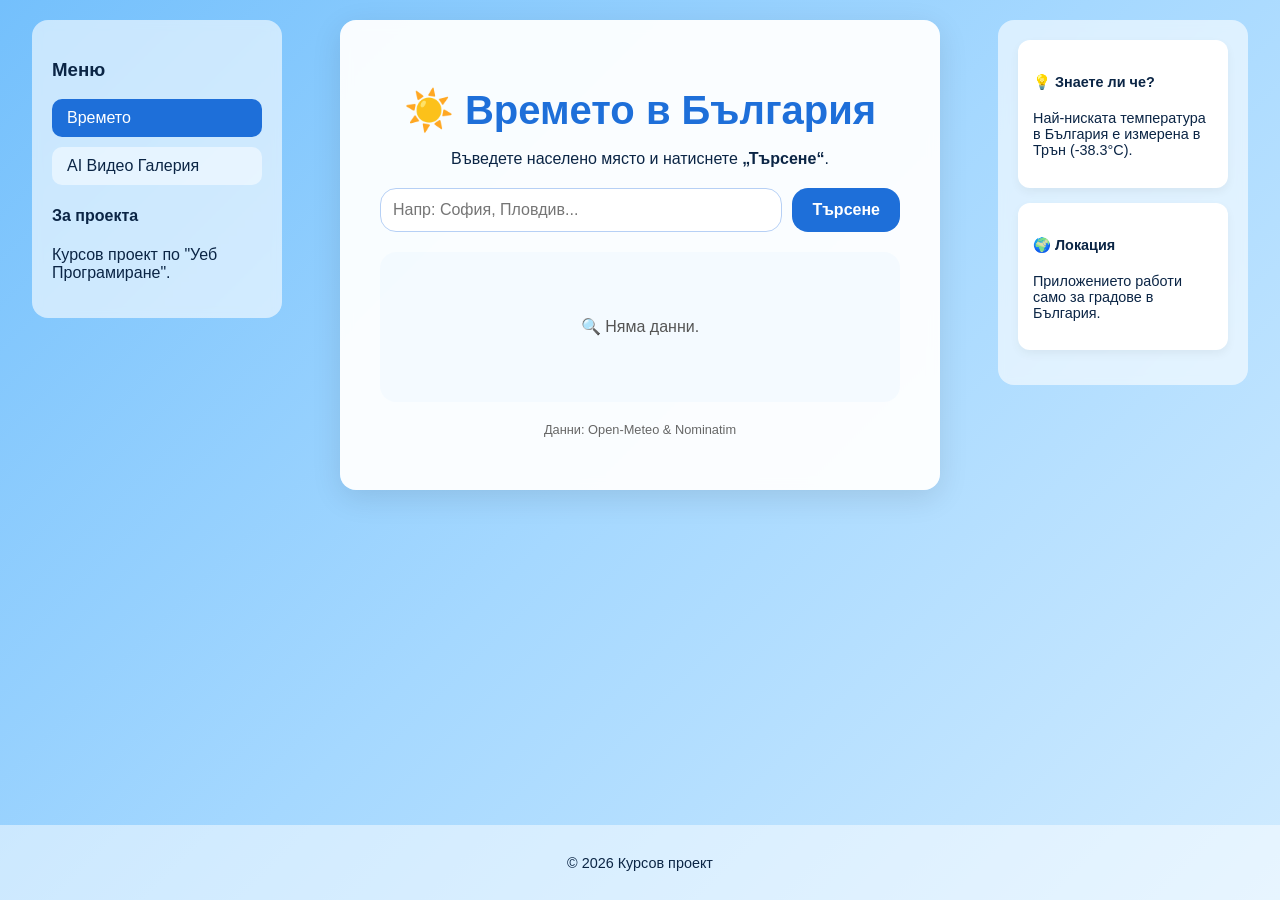
<file: index.html>
<!doctype html>
<html lang="bg">
<head>
  <meta charset="utf-8" />
  <meta name="viewport" content="width=device-width,initial-scale=1" />
  <title>Времето в България</title>
  <link rel="stylesheet" href="styles.css" />
  <link rel="icon" type="image/png" href="assets/cloudy.png">
</head>

<body>
  <div class="page-layout">
    <aside class="sidebar-left" id="side-menus">

      <nav class="vertical-nav">
        <h3>Меню</h3>
        <ul>
          <li><a href="index.html" class="nav-item active">Времето</a></li>
          <li><a href="gallery.html" class="nav-item">AI Видео Галерия</a></li>
        </ul>
      </nav>

      <div class="info-box">
        <h4>За проекта</h4>
        <p>Курсов проект по "Уеб Програмиране".</p>
      </div>

    </aside>

    <main class="main-content" role="main">
      <div class="weather-app-container">
        <header class="app-header">
          <h1 id="main-title">☀️ Времето в България</h1>
          <p>Въведете населено място и натиснете <strong>„Търсене“</strong>.</p>
        </header>

        <section class="controls" aria-label="Търсене на населено място">
          <input id="place-input" type="text" placeholder="Напр: София, Пловдив..." lang="bg" />
          <button id="search-btn" type="button">Търсене</button>
        </section>

        <section id="output" class="result" aria-live="polite">
          <div id="placeholder" class="meta">🔍 Няма данни.</div>

          <article id="weather-card" style="display:none;">
            <h2 id="place-name"></h2>
            <p class="meta" id="coords"></p>
            <p id="current-weather" class="weather-value"></p>
            <ul id="more-info" class="meta"></ul>
          </article>

          <div id="error" class="error" role="alert" style="display:none;"></div>
        </section>

        <footer class="app-footer">
          <p>Данни: Open-Meteo & Nominatim</p>
        </footer>

      </div>
    </main>

    <aside class="sidebar-right" id="side-info">

      <div class="info-card">
        <h4>💡 Знаете ли че?</h4>
        <p>Най-ниската температура в България е измерена в Трън (-38.3°C).</p>
      </div>

      <div class="info-card">
        <h4>🌍 Локация</h4>
        <p>Приложението работи само за градове в България.</p>
      </div>

    </aside>
  </div>

  <footer class="site-footer">
    <p>&copy; 2026 Курсов проект </p>
  </footer>

  <script src="index.js"></script>
  <script src="ui.js"></script>

  <button class="mobile-menu-toggle" aria-controls="side-menus" aria-label="Меню" aria-expanded="false">☰</button>
  <button class="mobile-info-toggle" aria-controls="side-info" aria-label="Информация" aria-expanded="false">ℹ️</button>
  <div class="backdrop" hidden></div>

</body>
</html>
</file>
<file: styles.css>
:root {
  --bg-gradient: linear-gradient(135deg, #74c0fc, #a5d8ff, #d0ebff);
  --accent-color: #1e6fd9;
  --accent-hover: #1255aa;
  --text-dark: #0b2545;
  --text-light: #ffffff;
  --card-bg: rgba(255, 255, 255, 0.95);
  --glass-bg: rgba(255, 255, 255, 0.6);
  --shadow: 0 8px 30px rgba(0, 0, 0, 0.1);
  --radius: 16px;
  --transition: all 0.3s ease;
}

*,
*::before,
*::after {
  box-sizing: border-box;
}

html,
body {
  overflow-x: hidden;
}

body {
  font-family: "Segoe UI", Roboto, Arial, sans-serif;
  background: var(--bg-gradient);
  min-height: 100vh;
  margin: 0;
  display: flex;
  flex-direction: column;
  color: var(--text-dark);
  animation: fadeIn 1s ease forwards;
}

.page-layout {
  display: grid;
  grid-template-columns: 1fr;
  gap: 20px;
  width: 95%;
  max-width: 1400px;
  margin: 20px auto;
  flex: 1;
}

.sidebar-left,
.sidebar-right {
  display: none;
}

.site-header {
  background: var(--card-bg);
  padding: 10px 20px;
  box-shadow: 0 2px 10px rgba(0, 0, 0, 0.05);
}

.mobile-nav ul {
  list-style: none;
  padding: 0;
  margin: 0;
  display: flex;
  justify-content: center;
  gap: 20px;
}

.mobile-nav a {
  text-decoration: none;
  color: var(--accent-color);
  font-weight: bold;
}

.weather-app-container {
  background: var(--card-bg);
  border-radius: var(--radius);
  box-shadow: var(--shadow);
  padding: 30px;
  text-align: center;
  backdrop-filter: blur(6px);
  transition: var(--transition);
  margin: 0 auto;
  width: 100%;
  max-width: 600px;
}

.weather-app-container:hover {
  transform: translateY(-2px);
  box-shadow: 0 12px 36px rgba(0, 0, 0, 0.15);
}

header h1 {
  font-size: 2rem;
  margin-bottom: 5px;
  color: var(--accent-color);
}

.controls {
  display: flex;
  gap: 10px;
  margin: 20px 0;
}

input[type="text"] {
  flex: 1;
  padding: 12px;
  font-size: 1rem;
  border-radius: var(--radius);
  border: 1.5px solid #b6d0f5;
}

input[type="text"]:focus {
  outline: none;
  border-color: var(--accent-color);
}

button {
  background: var(--accent-color);
  color: var(--text-light);
  border: none;
  border-radius: var(--radius);
  padding: 12px 20px;
  font-size: 1rem;
  cursor: pointer;
  font-weight: 600;
  transition: var(--transition);
}

button:hover {
  background: var(--accent-hover);
}

.result {
  padding: 15px;
  border-radius: var(--radius);
  background: rgba(240, 248, 255, 0.6);
  min-height: 150px;
  display: flex;
  flex-direction: column;
  justify-content: center;
}

.weather-value {
  font-size: 2.5rem;
  font-weight: bold;
  color: var(--accent-color);
  margin: 10px 0;
}

.meta {
  list-style: none;
  padding: 0;
  color: #555;
}

.error {
  color: #b30000;
  font-weight: bold;
  animation: shake 0.4s ease;
}

.app-footer {
  margin-top: 20px;
  font-size: 0.8rem;
  color: #666;
}

.site-footer {
  text-align: center;
  padding: 15px;
  background: rgba(255, 255, 255, 0.5);
  font-size: 0.9rem;
}

.gallery-container {
  background: var(--card-bg);
  border-radius: var(--radius);
  box-shadow: var(--shadow);
  padding: 30px;
  width: 100%;
  box-sizing: border-box;
}

.video-grid {
  display: grid;
  gap: 25px;
  margin-top: 20px;
  grid-template-columns: 1fr;
}

.video-card {
  background: rgba(255, 255, 255, 0.5);
  border-radius: 12px;
  overflow: hidden;
  border: 1px solid rgba(0, 100, 255, 0.1);
  transition: var(--transition);
}

.video-card:hover {
  transform: translateY(-3px);
  box-shadow: 0 5px 15px rgba(0, 0, 0, 0.1);
  background: rgba(255, 255, 255, 0.8);
}

.video-wrapper {
  position: relative;
  padding-bottom: 56.25%;
  height: 0;
  background: #000;
}

.video-wrapper video {
  position: absolute;
  top: 0;
  left: 0;
  width: 100%;
  height: 100%;
  border: none;
}

.video-info {
  padding: 15px;
  text-align: left;
}

.video-info h3 {
  margin: 0 0 8px 0;
  font-size: 1.1rem;
  color: var(--accent-color);
}

.video-info p {
  margin: 0;
  font-size: 0.9rem;
  color: #555;
}

.mobile-menu-toggle,
.mobile-info-toggle {
  display: none;
}

@keyframes fadeIn {
  from {
    opacity: 0;
    transform: translateY(10px);
  }
  to {
    opacity: 1;
    transform: translateY(0);
  }
}

@keyframes shake {
  0%,
  100% {
    transform: translateX(0);
  }
  25% {
    transform: translateX(-5px);
  }
  75% {
    transform: translateX(5px);
  }
}

@media (min-width: 768px) {
  header h1 {
    font-size: 2.5rem;
  }
  .weather-app-container {
    padding: 40px;
  }
  .video-grid {
    grid-template-columns: 1fr 1fr;
  }
}

@media (min-width: 992px) {
  .page-layout {
    max-width: 900px;
  }
}

@media (max-width: 1200px) {
  .page-layout {
    width: 100%;
    margin: 0;
    padding: 74px 12px 16px;
  }

  .mobile-menu-toggle,
  .mobile-info-toggle {
    display: block;
    position: fixed;
    top: 12px;
    z-index: 200;
    font-size: 1.7rem;
    background: var(--accent-color);
    color: #fff;
    border: none;
    border-radius: 11px;
    width: 52px;
    height: 52px;
    box-shadow: var(--shadow);
    transition: background 0.2s;
  }

  .mobile-menu-toggle {
    left: 10px;
  }

  .mobile-info-toggle {
    right: 10px;
  }

  .mobile-menu-toggle:active,
  .mobile-info-toggle:active {
    background: var(--accent-hover);
  }

  .backdrop {
    position: fixed;
    inset: 0;
    background: rgba(0, 0, 0, 0.35);
    z-index: 1500;
  }

  body.drawer-open {
    overflow: hidden;
  }

  .sidebar-left,
  .sidebar-right {
    display: block;
    position: fixed;
    top: 0;
    bottom: 0;
    width: 85vw;
    max-width: 320px;
    height: 100vh;
    background: var(--glass-bg);
    z-index: 1600;
    box-shadow: 0 8px 22px rgba(0, 0, 0, 0.22);
    overflow-y: auto;
    backdrop-filter: blur(5px);
    padding: 20px;
    transition: transform 0.25s ease;
  }

  .sidebar-left {
    left: 0;
    transform: translateX(-105%);
  }

  .sidebar-right {
    right: 0;
    transform: translateX(105%);
    border-left: 1px solid #e3e5ea;
  }

  .sidebar-left.show {
    transform: translateX(0);
  }

  .sidebar-right.show {
    transform: translateX(0);
  }

  .controls {
    flex-wrap: wrap;
  }

  .controls input,
  .controls button {
    min-width: 0;
  }
}

@media (max-width: 600px) {
  body,
  .page-layout {
    padding: 0 !important;
    margin: 0 !important;
  }

  .weather-app-container,
  .gallery-container {
    max-width: 100%;
    padding: 12px !important;
    box-shadow: none;
    border-radius: 0;
  }

  .controls {
    flex-direction: column;
    gap: 8px;
    margin: 12px 0;
  }

  input[type="text"],
  button {
    width: 100%;
    font-size: 1em;
    box-sizing: border-box;
    padding: 14px 8px;
  }

  header h1 {
    font-size: 1.3rem !important;
  }

  .weather-value {
    font-size: 1.4rem;
    margin: 5px 0;
  }

  .result {
    padding: 10px;
    min-height: 80px;
  }

  .video-card {
    margin-bottom: 16px;
    min-width: 0;
  }

  .video-info h3 {
    font-size: 0.96rem;
  }

  .vertical-nav a,
  .vertical-nav li {
    padding: 6px;
    font-size: 0.95rem;
  }
}

@media (min-width: 1200px) {
  .site-header {
    display: none;
  }

  .page-layout {
    grid-template-columns: 250px 1fr 250px;
    align-items: start;
    max-width: 1400px;
    padding: 0;
    margin: 20px auto;
    width: 95%;
  }

  .sidebar-left,
  .sidebar-right {
    display: block;
    position: static;
    height: auto;
    transform: none !important;
    background: var(--glass-bg);
    padding: 20px;
    border-radius: var(--radius);
    backdrop-filter: blur(5px);
    box-shadow: none;
  }

  .vertical-nav ul {
    list-style: none;
    padding: 0;
  }

  .vertical-nav li {
    margin-bottom: 10px;
  }

  .vertical-nav a {
    display: block;
    text-decoration: none;
    padding: 10px 15px;
    border-radius: 10px;
    color: var(--text-dark);
    background: rgba(255, 255, 255, 0.5);
    transition: var(--transition);
  }

  .vertical-nav a:hover,
  .vertical-nav a.active {
    background: var(--accent-color);
    color: white;
  }

  .info-card {
    background: white;
    padding: 15px;
    border-radius: 12px;
    margin-bottom: 15px;
    box-shadow: 0 4px 10px rgba(0, 0, 0, 0.05);
    font-size: 0.9rem;
  }
}
</file>
